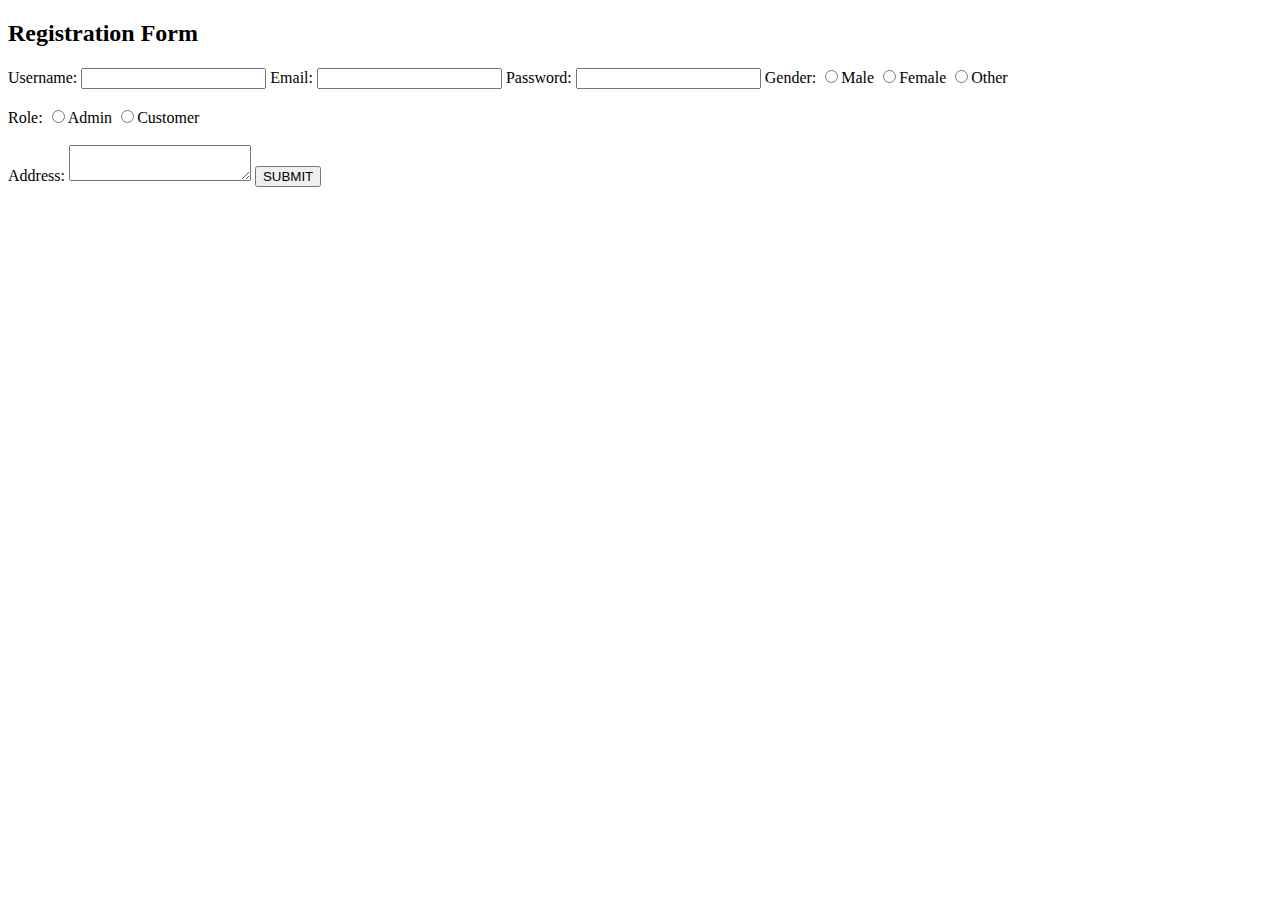
<file: ProjectTunehub/src/main/resources/templates/registeration.html>
<!-- <!DOCTYPE html>
<html>
<head>
<title>REGISTER</title>
 <link rel="stylesheet" type="text/css" th:href="@{/registeration.css}">
</head>
<body>

<h2>Registration Form</h2>

<form action="register" method="post">

<label>Username:</label><br>
<input type="text"  name="username">
<br><br>

<label>Email:</label><br>
<input type="email" name="email">
<br><br>

<label>Password:</label><br>
<input type="password" name="password">
<br><br>

<label>Gender:</label><br>
Male<input type="radio" name="gender" value="male">
Female<input type="radio" name="gender" value="female">
Other<input type="radio" name="gender" value="other">
<br><br>

<label>Role:</label><br>
Admin<input type="radio" name="role" value="admin">
Customer<input type="radio" name="role" value="customer">
<br><br>

<label>Address:</label><br>
<textarea name="address"></textarea>
<br><br>

<input type="submit" value="SUBMIT">
</form>

</body>
</html> -->





<!DOCTYPE html>
<html>
<head>
    <title>REGISTER</title>
    <link rel="stylesheet" type="text/css" th:href="@{/registeration.css}">
</head>
<body>
    <div class="container">
        <h2>Registration Form</h2>
        <form action="register" method="post">
            <label>Username:</label>
            <input type="text" name="username">
            
            <label>Email:</label>
            <input type="email" name="email">
            
            <label>Password:</label>
            <input type="password" name="password">
            
            <label>Gender:</label>
            <input type="radio" name="gender" value="male">Male 
             <input type="radio" name="gender" value="female">Female
             <input type="radio" name="gender" value="other">Other
            <br><br>
            
            <label>Role:</label>
            <input type="radio" name="role" value="admin">Admin 
             <input type="radio" name="role" value="customer">Customer
            <br><br>
            
            <label>Address:</label>
            <textarea name="address"></textarea>
            
            <input type="submit" value="SUBMIT">
        </form>
    </div>
</body>
</html>
</file>
